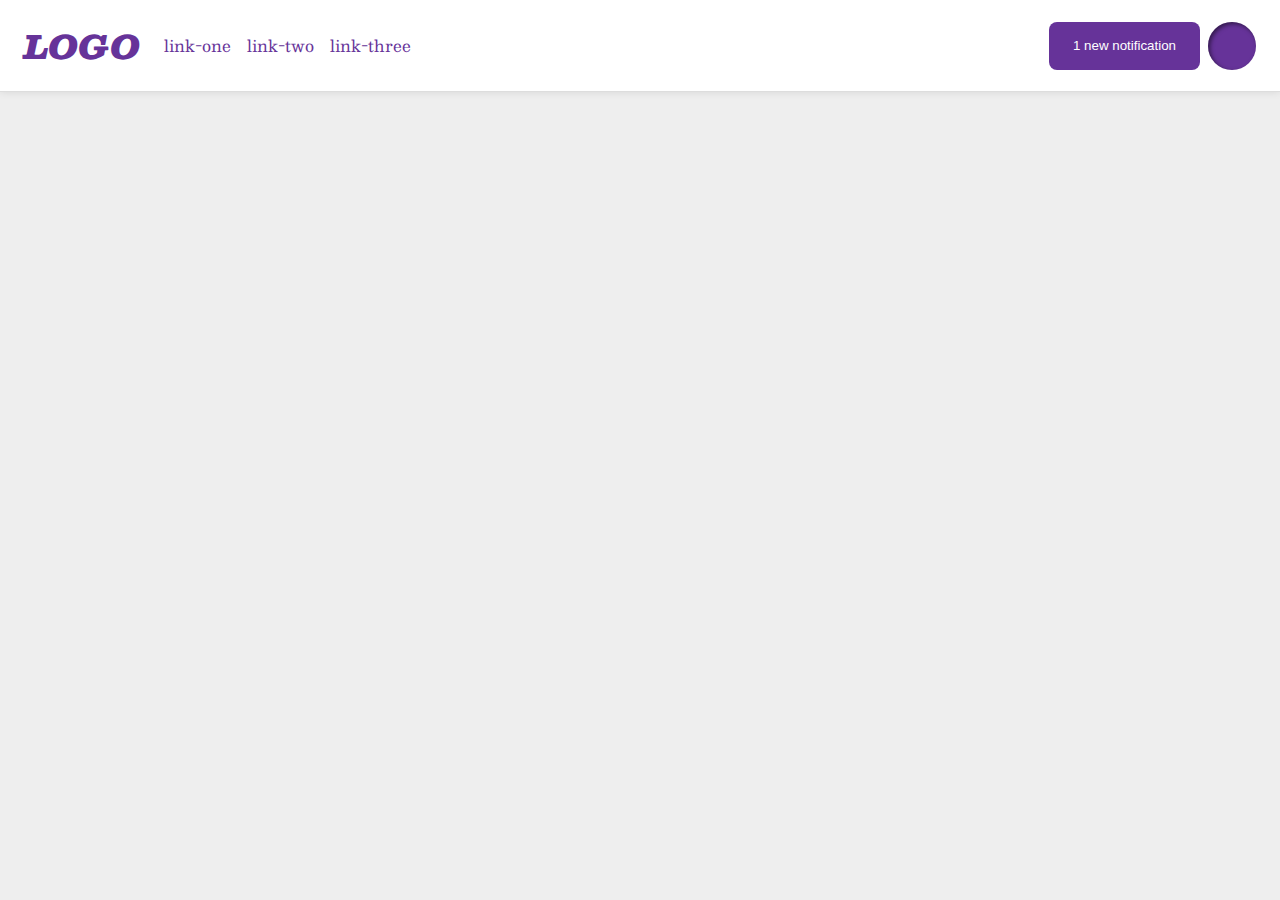
<file: flex/03-flex-header-2/index.html>
<!DOCTYPE html>
<html lang="en">
  <head>
    <meta charset="UTF-8">
    <meta http-equiv="X-UA-Compatible" content="IE=edge">
    <meta name="viewport" content="width=device-width, initial-scale=1.0">
    <title>Flex Header 2</title>
    <link rel="stylesheet" href="style.css">
  </head>
  <body>
    <div class="header">
      <div class="left-items">
      <div class="logo">
        LOGO
      </div>
      <ul class="links">
        <li><a href="https://google.com">link-one</a></li>
        <li><a href="https://google.com">link-two</a></li>
        <li><a href="https://google.com">link-three</a></li>
      </ul>
      </div>
      <div class="right-items">
      <button class="notifications">
        1 new notification
      </button>
      <div class="profile-image"></div>
      </div>
    </div>
  </body>
</html>
</file>
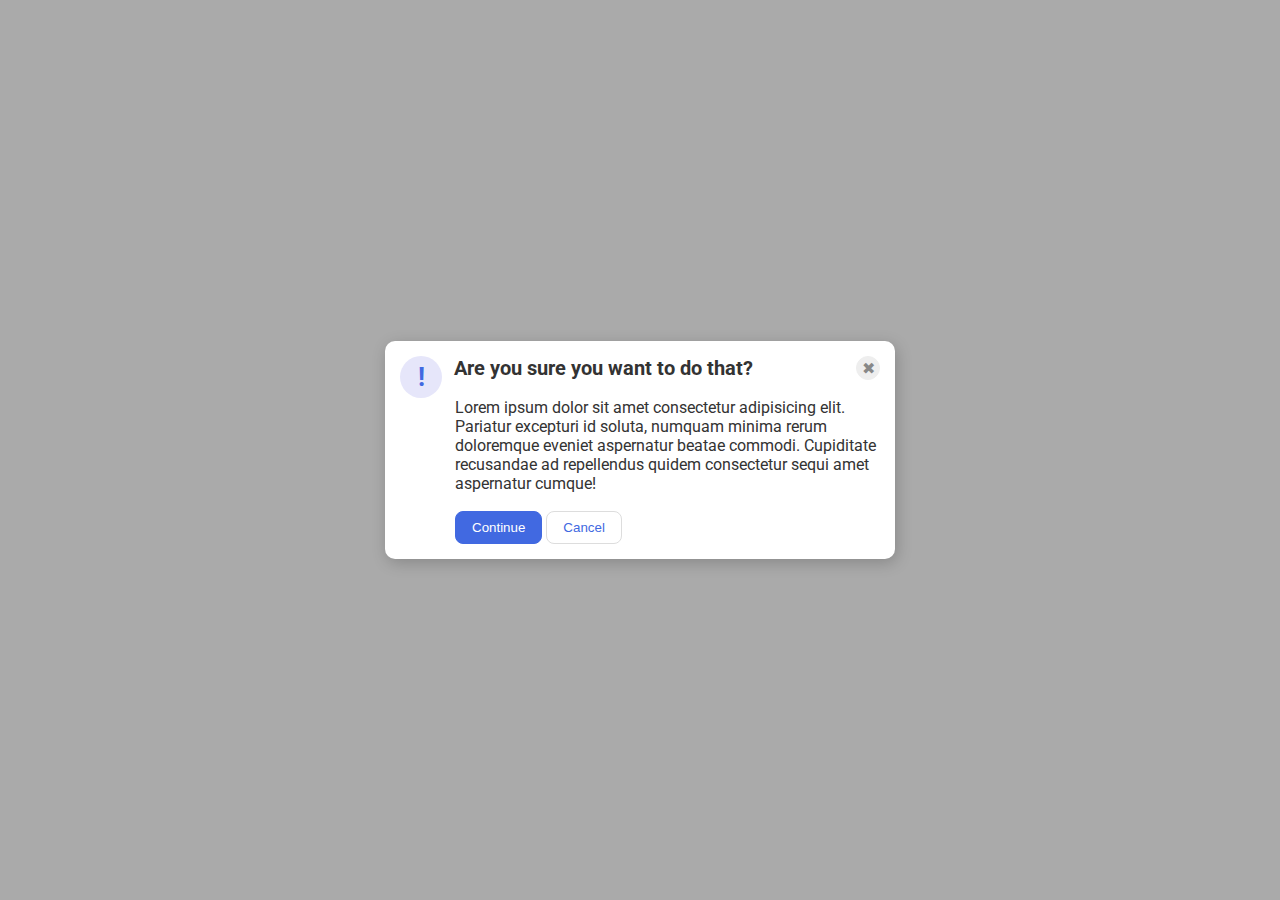
<file: flex/05-flex-modal/index.html>
<!DOCTYPE html>
<html lang="en">
  <head>
    <meta charset="UTF-8" />
    <meta http-equiv="X-UA-Compatible" content="IE=edge" />
    <meta name="viewport" content="width=device-width, initial-scale=1.0" />
    <link rel="stylesheet" href="style.css" />
    <title>Modal</title>
  </head>
  <body>
    <div class="modal">
      <div class="first-line">
        <div class="icon">!</div>
        <div class="header">Are you sure you want to do that?</div>
        <button class="close-button">✖</button>
      </div>
      <div class="text">
        Lorem ipsum dolor sit amet consectetur adipisicing elit. Pariatur
        excepturi id soluta, numquam minima rerum doloremque eveniet aspernatur
        beatae commodi. Cupiditate recusandae ad repellendus quidem consectetur
        sequi amet aspernatur cumque!
      </div>
      <button class="continue">Continue</button>
      <button class="cancel">Cancel</button>
    </div>
  </body>
</html>
</file>
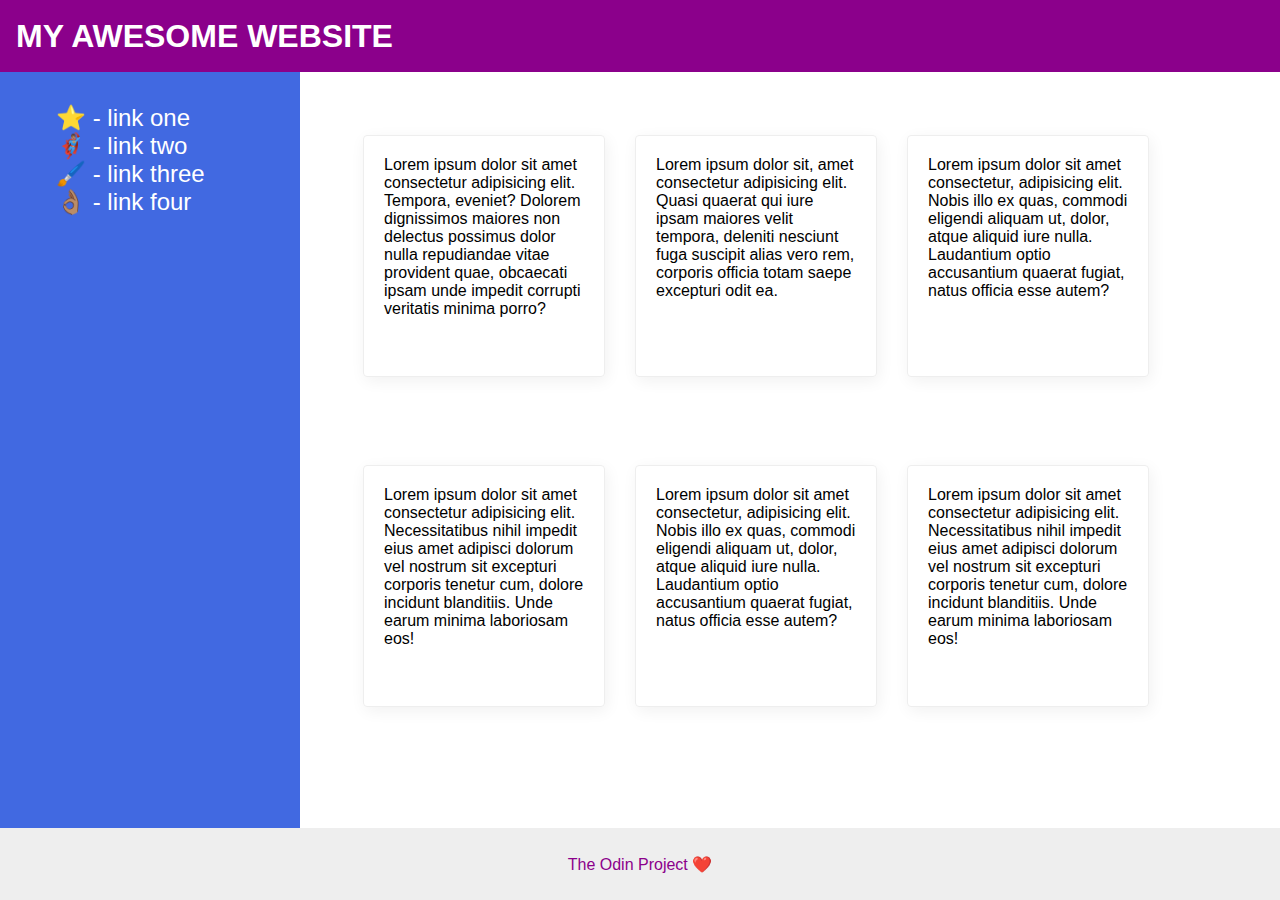
<file: flex/07-flex-layout-2/index.html>
<!DOCTYPE html>
<html lang="en">
  <head>
    <meta charset="UTF-8" />
    <meta http-equiv="X-UA-Compatible" content="IE=edge" />
    <meta name="viewport" content="width=device-width, initial-scale=1.0" />
    <title>The Holy Grail</title>
    <link rel="stylesheet" href="style.css" />
  </head>
  <body>
    <div class="header">MY AWESOME WEBSITE</div>
    <div class="sidebar-grid">
      <div class="sidebar">
        <ul>
          <li><a href="#">⭐ - link one</a></li>
          <li><a href="#">🦸🏽‍♂️ - link two</a></li>
          <li><a href="#">🖌️ - link three</a></li>
          <li><a href="#">👌🏽 - link four</a></li>
        </ul>
      </div>
      <div class="card-grid">
        <div class="card">
          Lorem ipsum dolor sit amet consectetur adipisicing elit. Tempora,
          eveniet? Dolorem dignissimos maiores non delectus possimus dolor nulla
          repudiandae vitae provident quae, obcaecati ipsam unde impedit
          corrupti veritatis minima porro?
        </div>
        <div class="card">
          Lorem ipsum dolor sit, amet consectetur adipisicing elit. Quasi
          quaerat qui iure ipsam maiores velit tempora, deleniti nesciunt fuga
          suscipit alias vero rem, corporis officia totam saepe excepturi odit
          ea.
        </div>
        <div class="card">
          Lorem ipsum dolor sit amet consectetur, adipisicing elit. Nobis illo
          ex quas, commodi eligendi aliquam ut, dolor, atque aliquid iure nulla.
          Laudantium optio accusantium quaerat fugiat, natus officia esse autem?
        </div>
        <div class="card">
          Lorem ipsum dolor sit amet consectetur adipisicing elit.
          Necessitatibus nihil impedit eius amet adipisci dolorum vel nostrum
          sit excepturi corporis tenetur cum, dolore incidunt blanditiis. Unde
          earum minima laboriosam eos!
        </div>
        <div class="card">
          Lorem ipsum dolor sit amet consectetur, adipisicing elit. Nobis illo
          ex quas, commodi eligendi aliquam ut, dolor, atque aliquid iure nulla.
          Laudantium optio accusantium quaerat fugiat, natus officia esse autem?
        </div>
        <div class="card">
          Lorem ipsum dolor sit amet consectetur adipisicing elit.
          Necessitatibus nihil impedit eius amet adipisci dolorum vel nostrum
          sit excepturi corporis tenetur cum, dolore incidunt blanditiis. Unde
          earum minima laboriosam eos!
        </div>
      </div>
    </div>
    <div class="footer">The Odin Project ❤️</div>
  </body>
</html>
</file>
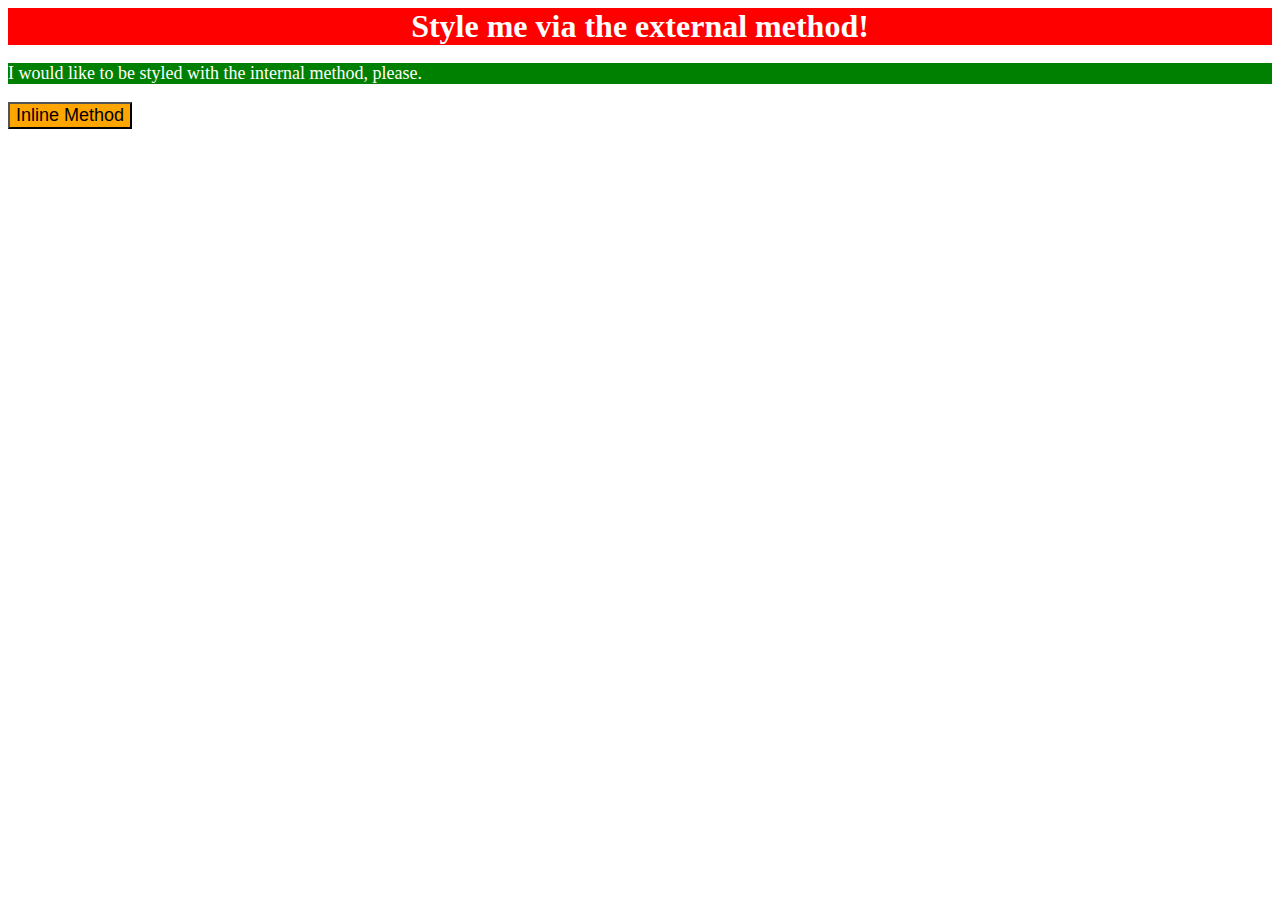
<file: foundations/01-css-methods/index.html>
<!DOCTYPE html>
<html lang="en">
  <head>
    <meta charset="UTF-8">
    <meta http-equiv="X-UA-Compatible" content="IE=edge">
    <meta name="viewport" content="width=device-width, initial-scale=1.0">
    <link rel="stylesheet" href="styles.css">
    <title>Methods for Adding CSS</title>
    <style>
      .internalMethod {
        background-color: green;
        color: white;
        font-size: 18px;
      }
    </style>
  </head>
  <body>
    <div class="externalMethod">Style me via the external method!</div>
    <p class="internalMethod">I would like to be styled with the internal method, please.</p>
    <button style="background-color: orange; font-size: 18px;">Inline Method</button>
  </body>
</html>
</file>
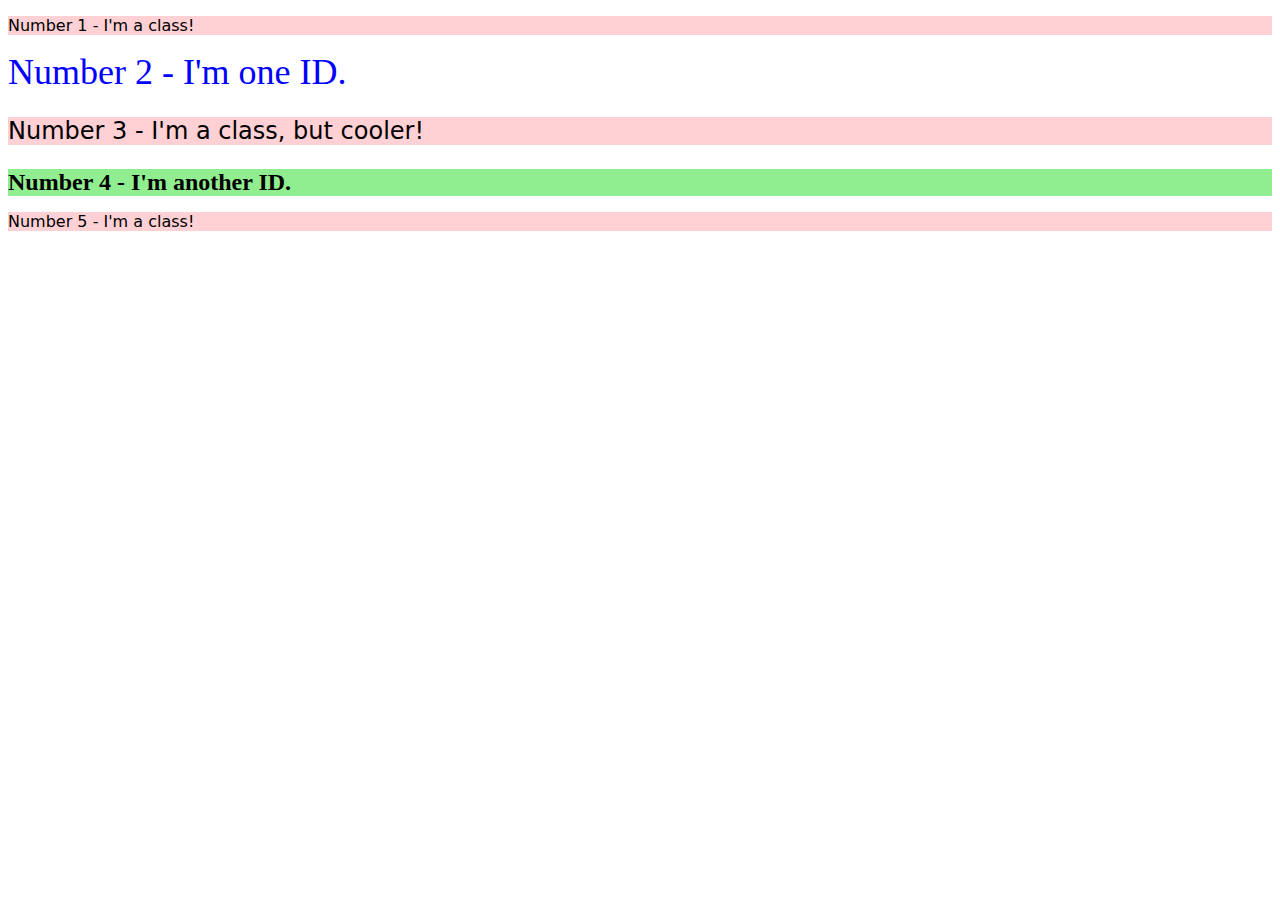
<file: foundations/02-class-id-selectors/index.html>
<!DOCTYPE html>
<html lang="en">
  <head>
    <meta charset="UTF-8">
    <meta http-equiv="X-UA-Compatible" content="IE=edge">
    <meta name="viewport" content="width=device-width, initial-scale=1.0">
    <title>Class and ID Selectors</title>
    <link rel="stylesheet" href="style.css">
  </head>
  <body>
    <p class="oddNumber">Number 1 - I'm a class!</p>
    <div id="secondElement">Number 2 - I'm one ID.</div>
    <p class="oddNumber thirdClass">Number 3 - I'm a class, but cooler!</p>
    <div id="fourthElement">Number 4 - I'm another ID.</div>
    <p class="oddNumber">Number 5 - I'm a class!</p>
  </body>
</html>
</file>
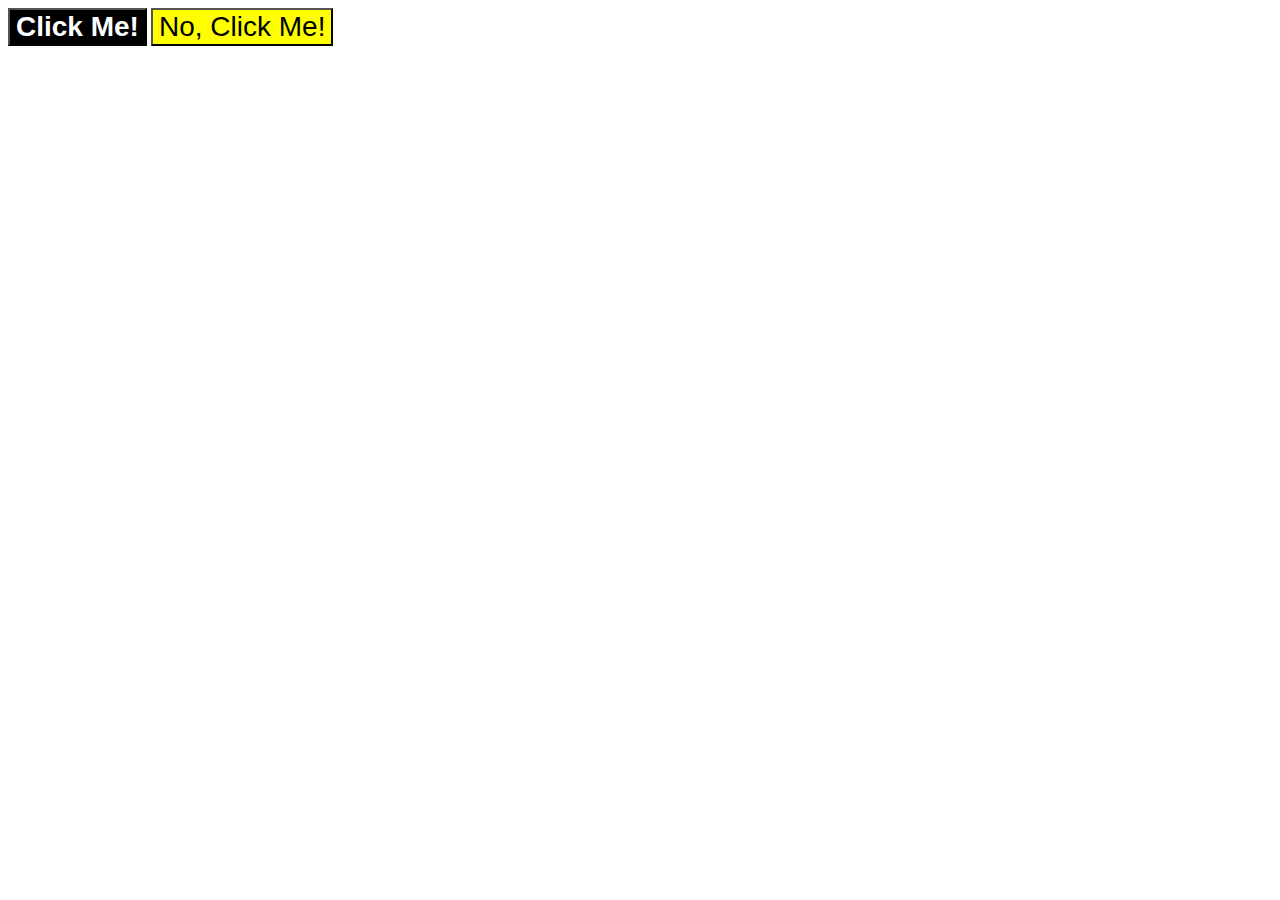
<file: foundations/03-grouping-selectors/index.html>
<!DOCTYPE html>
<html lang="en">
  <head>
    <meta charset="UTF-8" />
    <meta http-equiv="X-UA-Compatible" content="IE=edge" />
    <meta name="viewport" content="width=device-width, initial-scale=1.0" />
    <title>Grouping Selectors</title>
    <link rel="stylesheet" href="style.css" />
  </head>
  <body>
    <button class="button1">Click Me!</button>
    <button class="button2">No, Click Me!</button>
  </body>
</html>
</file>
<file: flex/03-flex-header-2/style.css>
/* this is some magical font-importing.  
you'll learn about it later. */
@import url('https://fonts.googleapis.com/css2?family=Besley:ital,wght@0,400;1,900&display=swap');

body {
  margin: 0;
  background: #eee;
  font-family: Besley, serif;
}

.header {
  background: white;
  border-bottom: 1px solid #ddd;
  box-shadow: 0 0 8px rgba(0,0,0,.1);
  display: flex;
  justify-content: space-between;
  align-items: center;
  padding-right: 16px;
  padding-left: 16px;
}

.header > .left-items, .header > .right-items, .header > .left-items > .links {
  display: flex;
  flex-direction: row;
  padding: 8px;
}

.profile-image {
  background: rebeccapurple;
  box-shadow: inset 2px 2px 4px rgba(0,0,0,.5);
  border-radius: 50%;
  width: 48px;
  height: 48px;
}

.logo {
  color: rebeccapurple;
  font-size: 32px;
  font-weight: 900;
  font-style: italic;
  padding-right: 8px;
  align-self: center;
}

button {
  border: none;
  border-radius: 8px;
  background: rebeccapurple;
  color: white;
  padding: 8px 24px;
  margin-right: 8px;
}

a {
  /* this removes the line under our links */
  text-decoration: none;
  color: rebeccapurple;
  padding-left: 8px;
  padding-right: 8px;
}

ul {
  list-style-type: none;
  padding-right: 8px;
}
</file>
<file: flex/05-flex-modal/style.css>
@import url("https://fonts.googleapis.com/css2?family=Roboto:wght@400;700&display=swap");

html,
body {
  height: 100%;
}

body {
  font-family: Roboto, sans-serif;
  margin: 0;
  background: #aaa;
  color: #333;
  /* I'll give you this one for free lol */
  display: flex;
  align-items: center;
  justify-content: center;
}

.modal {
  background: white;
  width: 480px;
  border-radius: 10px;
  box-shadow: 2px 4px 16px rgba(0, 0, 0, 0.2);
  padding: 15px;
  text-align: left;
}

.header {
  font-weight: bold;
  font-size: 20px;
  flex: 2;
  margin-left: 12px;
}

.first-line {
display: flex;
justify-content: stretch;
}

.icon {
  color: royalblue;
  font-size: 26px;
  font-weight: 700;
  background: lavender;
  width: 42px;
  height: 42px;
  border-radius: 50%;
  display: flex;
  align-items: center;
  justify-content: center;
}

.close-button {
  background: #eee;
  border-radius: 50%;
  color: #888;
  font-weight: 400;
  font-size: 16px;
  height: 24px;
  width: 24px;
  display: flex;
  align-items: center;
  justify-content: center;
  border: 1px solid #eee;
  padding: 0;
}

.text {
  margin-bottom: 18px;
  margin-left: 55px;
}

button {
  cursor: pointer;
  padding: 8px 16px;
  border-radius: 8px;
}

button.continue {
  background: royalblue;
  border: 1px solid royalblue;
  color: white;
  margin-left: 55px;
}

button.cancel {
  background: white;
  border: 1px solid #ddd;
  color: royalblue;
}

/*
- The blue icon is aligned to the left.
- There is equal space on either side of the icon (the gaps between the icon and the edge of the card, and the icon and the text, are the same).
- The header, text, and buttons are aligned with each other.
- The close button is vertically aligned with the header, and aligned in the top-right of the card.
*/
</file>
<file: flex/07-flex-layout-2/style.css>
body {
  font-family: -apple-system, BlinkMacSystemFont, 'Segoe UI', Roboto, Oxygen, Ubuntu, Cantarell, 'Open Sans', 'Helvetica Neue', sans-serif;
  margin: 0;
  min-height: 100vh;
  display: flex;
  flex-direction: column;
}

.header {
  height: 72px;
  background: darkmagenta;
  color: white;
  font-size: 32px;
  font-weight: 900;
  align-content: center;
  padding-left: 16px;
}

.sidebar-grid {
  display: flex;
  flex-direction: row;
  flex: 1;
}

.card-grid {
  display: flex;
  flex-direction: row;
  flex-wrap: wrap;
  padding: 48px;
}

.footer {
  height: 72px;
  background: #eee;
  color: darkmagenta;
  text-align: center;
  align-content: center;
}

.sidebar {
  width: 300px;
  min-width: 300px;
  padding: 16px;
  background: royalblue;
  box-sizing: border-box;
}

li {
  list-style-type: none;
}

li > a {
  font-size: 24px;
  color: white;
  text-decoration: none;
}

.card {
  border: 1px solid #eee;
  box-shadow: 2px 4px 16px rgba(0,0,0,.06);
  border-radius: 4px;
  width: 200px;
  height: 200px;
  margin: 15px;
  padding: 20px;
}
</file>
<file: foundations/01-css-methods/styles.css>
.externalMethod {
    background-color: red;
    color: white;
    font-size: 32px;
    text-align: center;
    font-weight: bold;
}
</file>
<file: foundations/02-class-id-selectors/style.css>
.oddNumber {
    background-color: rgba(255, 192, 196, 0.735);
    font-family: 'Verdana', 'DejaVu Sans', sans-serif;
}

.oddNumber.thirdClass {
    font-size: 24px;
}

#secondElement {
    color: blue;
    font-size: 36px;

}

#fourthElement {
    background-color: lightgreen;
    font-size: 24px;
    font-weight: bold;
}
</file>
<file: foundations/03-grouping-selectors/style.css>
.button1 {
  background-color: black;
  color: white;
  font-weight: bold;
}

.button2 {
    background-color: yellow;
}

.button1, .button2 {
    font-size: 28px;
    font-family: 'Helvetica', 'Times New Roman', sans-serif;
}
</file>
